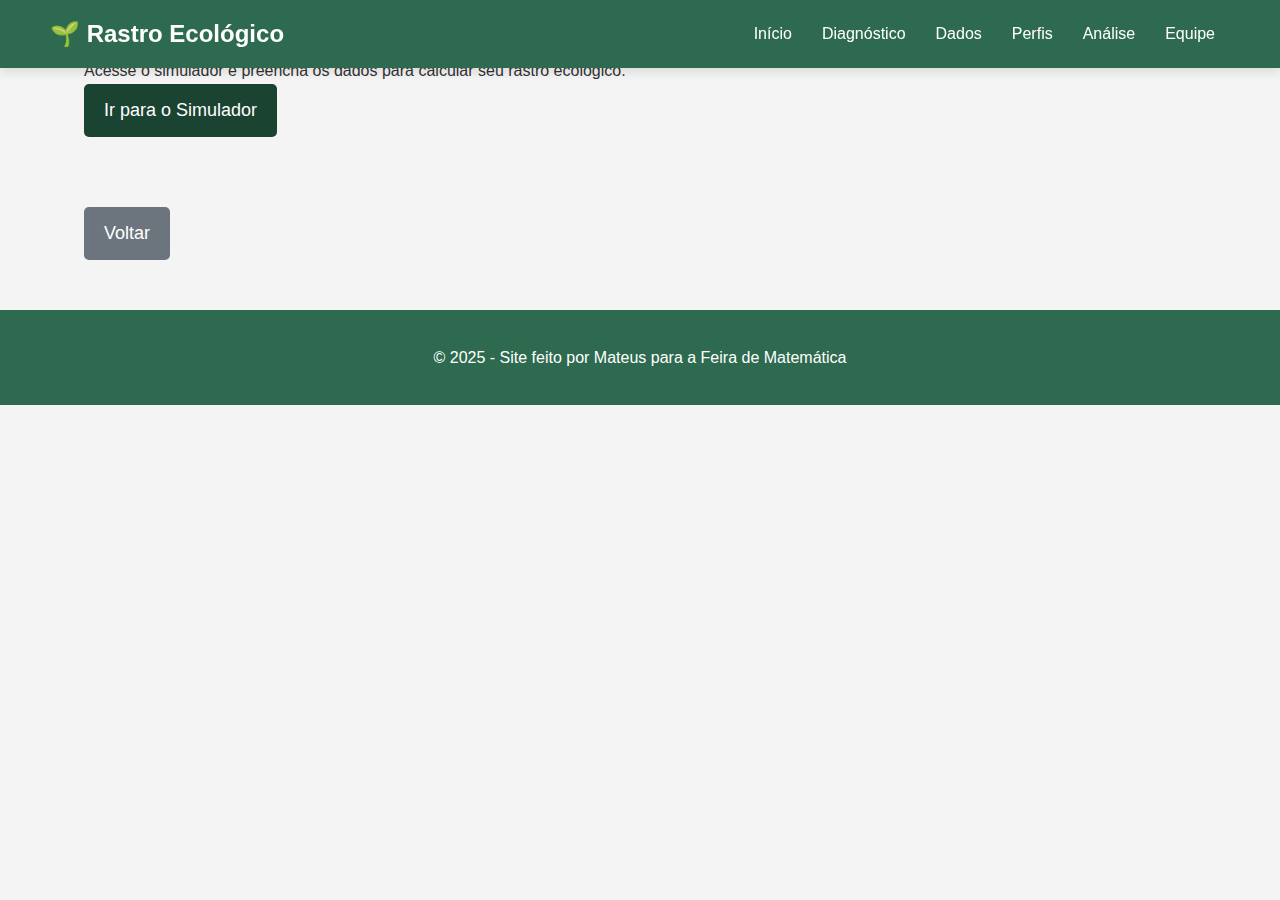
<file: pages/diagnostico.html>
<!DOCTYPE html>
<html lang="pt-BR">
<head>
  <meta charset="UTF-8">
  <meta name="viewport" content="width=device-width, initial-scale=1.0">
  <title>Diagnóstico - Rastro Ecológico</title>
  <link rel="stylesheet" href="../css/style.css">
</head>
<body>
  <header>
    <nav>
      <div class="logo">🌱 Rastro Ecológico</div>
      <button class="menu-toggle">☰</button>
      <ul class="menu">
        <li><a href="../index.html">Início</a></li>
        <li><a href="diagnostico.html">Diagnóstico</a></li>
        <li><a href="dados.html">Dados</a></li>
        <li><a href="perfis.html">Perfis</a></li>
        <li><a href="analise.html">Análise</a></li>
        <li><a href="participantes.html">Equipe</a></li>
      </ul>
    </nav>
  </header>

  <main>
    <section id="diagnostico" class="section">
      <div class="container">
        <h2>Diagnóstico Pessoal</h2>
        <p>Acesse o simulador e preencha os dados para calcular seu rastro ecológico.</p>
        <a href="https://footprintcalculator.org/home/pt" target="_blank" class="btn">Ir para o Simulador</a>
      </div>
    </section>
    <div class="container">
      <a href="../index.html" class="btn voltar">Voltar</a>
    </div>
  </main>

  <footer>
    <div class="container">
      <p>&copy; 2025 - Site feito por Mateus para a Feira de Matemática</p>
    </div>
  </footer>
</body>
</html>
</file>
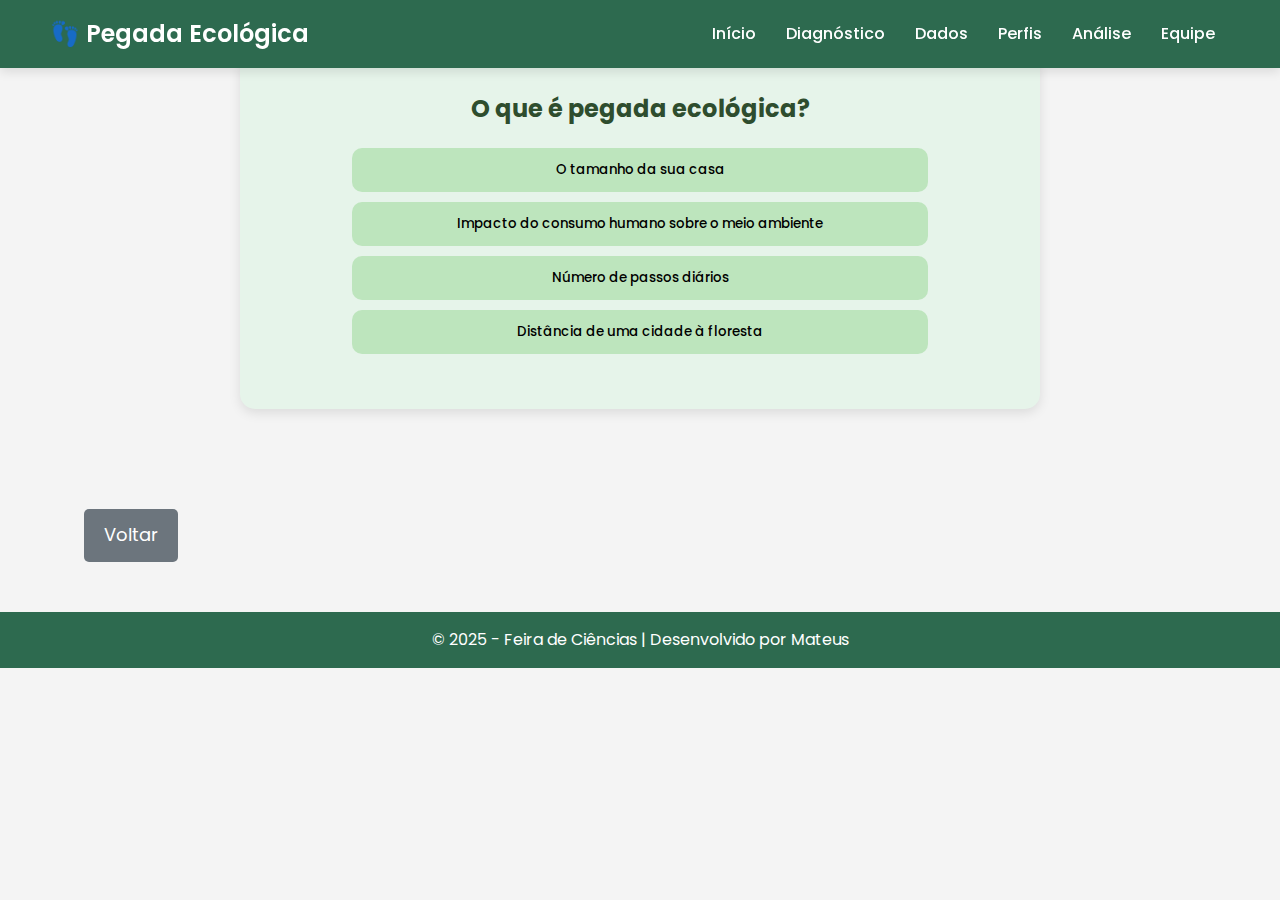
<file: pages/jogo.html>
<!DOCTYPE html>
<html lang="pt-BR">
<head>
  <meta charset="UTF-8">
  <meta name="viewport" content="width=device-width, initial-scale=1.0">
  <title>Quiz Ecológico - Pegada Ecológica</title>
  <link rel="stylesheet" href="../css/style.css">
  <link href="https://fonts.googleapis.com/css2?family=Poppins:wght@300;400;600&display=swap" rel="stylesheet">
  <style>
    .quiz-container {
      max-width: 800px;
      margin: 50px auto;
      padding: 40px;
      background-color: #e6f4ea;
      border-radius: 15px;
      box-shadow: 0 4px 12px rgba(0, 0, 0, 0.1);
      text-align: center;
    }

    .question {
      font-size: 1.5rem;
      color: #2e4d2e;
      margin-bottom: 20px;
    }

    .answers button {
      display: block;
      margin: 10px auto;
      padding: 12px;
      width: 80%;
      border: none;
      border-radius: 10px;
      background-color: #bde5bd;
      cursor: pointer;
      font-weight: 500;
      transition: background-color 0.3s;
    }

    .answers button:hover {
      background-color: #9ddc9d;
    }

    #next-btn {
      margin-top: 20px;
      background-color: #2e7d32;
      color: white;
      padding: 12px 20px;
      border: none;
      border-radius: 10px;
      cursor: pointer;
      font-weight: bold;
    }

    #next-btn:hover {
      background-color: #27682a;
    }

    .feedback {
      margin-top: 15px;
      font-weight: bold;
    }

    .hidden {
      display: none;
    }

    .btn-voltar {
      display: inline-block;
      margin: 20px auto 0;
      padding: 10px 20px;
      background-color: #2e4d2e;
      color: #fff;
      border-radius: 8px;
      text-decoration: none;
      font-weight: bold;
      transition: background-color 0.3s;
    }

    .btn-voltar:hover {
      background-color: #1c321c;
    }
  </style>
</head>
<body>

  <header>
    <nav>
      <div class="logo">👣 Pegada Ecológica</div>
      <button class="menu-toggle">☰</button>
      <ul class="menu">
        <li><a href="../index.html">Início</a></li>
        <li><a href="diagnostico.html">Diagnóstico</a></li>
        <li><a href="dados.html">Dados</a></li>
        <li><a href="perfis.html">Perfis</a></li>
        <li><a href="analise.html">Análise</a></li>
        <li><a href="participantes.html">Equipe</a></li>
      </ul>
    </nav>
  </header>

  <div class="quiz-container">
    <h2 class="question" id="question">Carregando pergunta...</h2>
    <div class="answers" id="answers"></div>
    <p class="feedback" id="feedback"></p>
    <button id="next-btn" class="hidden">Próxima pergunta</button>
  </div>
  <div class="container">
      <a href="../index.html" class="btn voltar">Voltar</a>
  </div>

  <footer>
    <p>&copy; 2025 - Feira de Ciências | Desenvolvido por Mateus</p>
  </footer>

  <script>
    const questions = [
      {
        question: "O que é pegada ecológica?",
        answers: [
          { text: "O tamanho da sua casa", correct: false },
          { text: "Impacto do consumo humano sobre o meio ambiente", correct: true },
          { text: "Número de passos diários", correct: false },
          { text: "Distância de uma cidade à floresta", correct: false }
        ]
      },
      {
        question: "Qual das ações ajuda a reduzir sua pegada ecológica?",
        answers: [
          { text: "Comer mais carne vermelha", correct: false },
          { text: "Desperdiçar água", correct: false },
          { text: "Usar transporte público", correct: true },
          { text: "Deixar a TV ligada o dia todo", correct: false }
        ]
      },
      {
        question: "Qual é a energia mais sustentável?",
        answers: [
          { text: "Carvão", correct: false },
          { text: "Petróleo", correct: false },
          { text: "Solar", correct: true },
          { text: "Nuclear", correct: false }
        ]
      },
      {
        question: "Qual objeto é reciclável?",
        answers: [
          { text: "Papelão", correct: true },
          { text: "Guardanapo usado", correct: false },
          { text: "Espelho quebrado", correct: false },
          { text: "Bituca de cigarro", correct: false }
        ]
      },
      {
        question: "O que significa 'desmatamento'?",
        answers: [
          { text: "Plantar árvores", correct: false },
          { text: "Queimadas controladas", correct: false },
          { text: "Corte de vegetação de forma não sustentável", correct: true },
          { text: "Criação de florestas", correct: false }
        ]
      },
      {
        question: "Qual atitude mais ajuda o meio ambiente?",
        answers: [
          { text: "Andar de carro sozinho", correct: false },
          { text: "Separar o lixo corretamente", correct: true },
          { text: "Tomar banhos longos", correct: false },
          { text: "Usar copos descartáveis", correct: false }
        ]
      },
      {
        question: "Quantos litros de água são gastos num banho de 15 minutos?",
        answers: [
          { text: "10 litros", correct: false },
          { text: "45 litros", correct: false },
          { text: "135 litros", correct: true },
          { text: "300 litros", correct: false }
        ]
      },
      {
        question: "Qual das opções NÃO é fonte renovável?",
        answers: [
          { text: "Energia eólica", correct: false },
          { text: "Energia solar", correct: false },
          { text: "Petróleo", correct: true },
          { text: "Hidrelétrica", correct: false }
        ]
      },
      {
        question: "Qual gás é o principal responsável pelo efeito estufa?",
        answers: [
          { text: "Oxigênio", correct: false },
          { text: "Hidrogênio", correct: false },
          { text: "Gás Carbônico (CO2)", correct: true },
          { text: "Ozônio", correct: false }
        ]
      },
      {
        question: "O que é compostagem?",
        answers: [
          { text: "Processo de aquecimento de plásticos", correct: false },
          { text: "Transformação de resíduos orgânicos em adubo", correct: true },
          { text: "Refrigeração de alimentos", correct: false },
          { text: "Estocagem de lixo reciclável", correct: false }
        ]
      },
      {
        question: "Qual material demora mais para se decompor?",
        answers: [
          { text: "Papel", correct: false },
          { text: "Vidro", correct: true },
          { text: "Alumínio", correct: false },
          { text: "Casca de fruta", correct: false }
        ]
      },
      {
        question: "Qual é o bioma mais ameaçado do Brasil?",
        answers: [
          { text: "Caatinga", correct: false },
          { text: "Pantanal", correct: false },
          { text: "Mata Atlântica", correct: true },
          { text: "Pampa", correct: false }
        ]
      },
      {
        question: "Quantos planetas seriam necessários se todos vivessem como um americano médio?",
        answers: [
          { text: "1", correct: false },
          { text: "1.5", correct: false },
          { text: "5", correct: true },
          { text: "2", correct: false }
        ]
      },
      {
        question: "Qual das opções é mais ecológica?",
        answers: [
          { text: "Comprar roupas novas toda semana", correct: false },
          { text: "Reutilizar sacolas", correct: true },
          { text: "Usar descartáveis", correct: false },
          { text: "Lavar o carro com mangueira", correct: false }
        ]
      },
      {
        question: "Qual atitude economiza mais energia?",
        answers: [
          { text: "Usar ar-condicionado sempre", correct: false },
          { text: "Apagar luzes desnecessárias", correct: true },
          { text: "Manter aparelhos em stand-by", correct: false },
          { text: "Deixar computador ligado o dia todo", correct: false }
        ]
      },
      {
        question: "Por que devemos cuidar da biodiversidade?",
        answers: [
          { text: "Para termos mais decoração", correct: false },
          { text: "Porque tudo está interligado e afeta o equilíbrio", correct: true },
          { text: "Porque é bonito", correct: false },
          { text: "Para termos pets diferentes", correct: false }
        ]
      },
      {
        question: "O que são ilhas de calor nas cidades?",
        answers: [
          { text: "Praias urbanas", correct: false },
          { text: "Áreas de calor causadas por falta de vegetação e excesso de concreto", correct: true },
          { text: "Locais para pegar sol", correct: false },
          { text: "Regiões de deserto", correct: false }
        ]
      }
    ];

    let currentQuestion = 0;

    const questionElement = document.getElementById('question');
    const answersElement = document.getElementById('answers');
    const nextBtn = document.getElementById('next-btn');
    const feedback = document.getElementById('feedback');

    function showQuestion() {
      const q = questions[currentQuestion];
      questionElement.textContent = q.question;
      answersElement.innerHTML = '';
      feedback.textContent = '';
      nextBtn.classList.add("hidden");

      q.answers.forEach((answer, index) => {
        const btn = document.createElement("button");
        btn.textContent = answer.text;
        btn.addEventListener("click", () => selectAnswer(answer.correct));
        answersElement.appendChild(btn);
      });
    }

    function selectAnswer(correct) {
      if (correct) {
        feedback.textContent = "✅ Correto!";
        feedback.style.color = "green";
      } else {
        feedback.textContent = "❌ Incorreto.";
        feedback.style.color = "red";
      }
      nextBtn.classList.remove("hidden");
    }

    nextBtn.addEventListener("click", () => {
      currentQuestion++;
      if (currentQuestion < questions.length) {
        showQuestion();
      } else {
        questionElement.textContent = "🎉 Você completou o quiz!";
        answersElement.innerHTML = "";
        feedback.textContent = "";
        nextBtn.classList.add("hidden");
      }
    });

    showQuestion();
  </script>

</body>
</html>
</file>
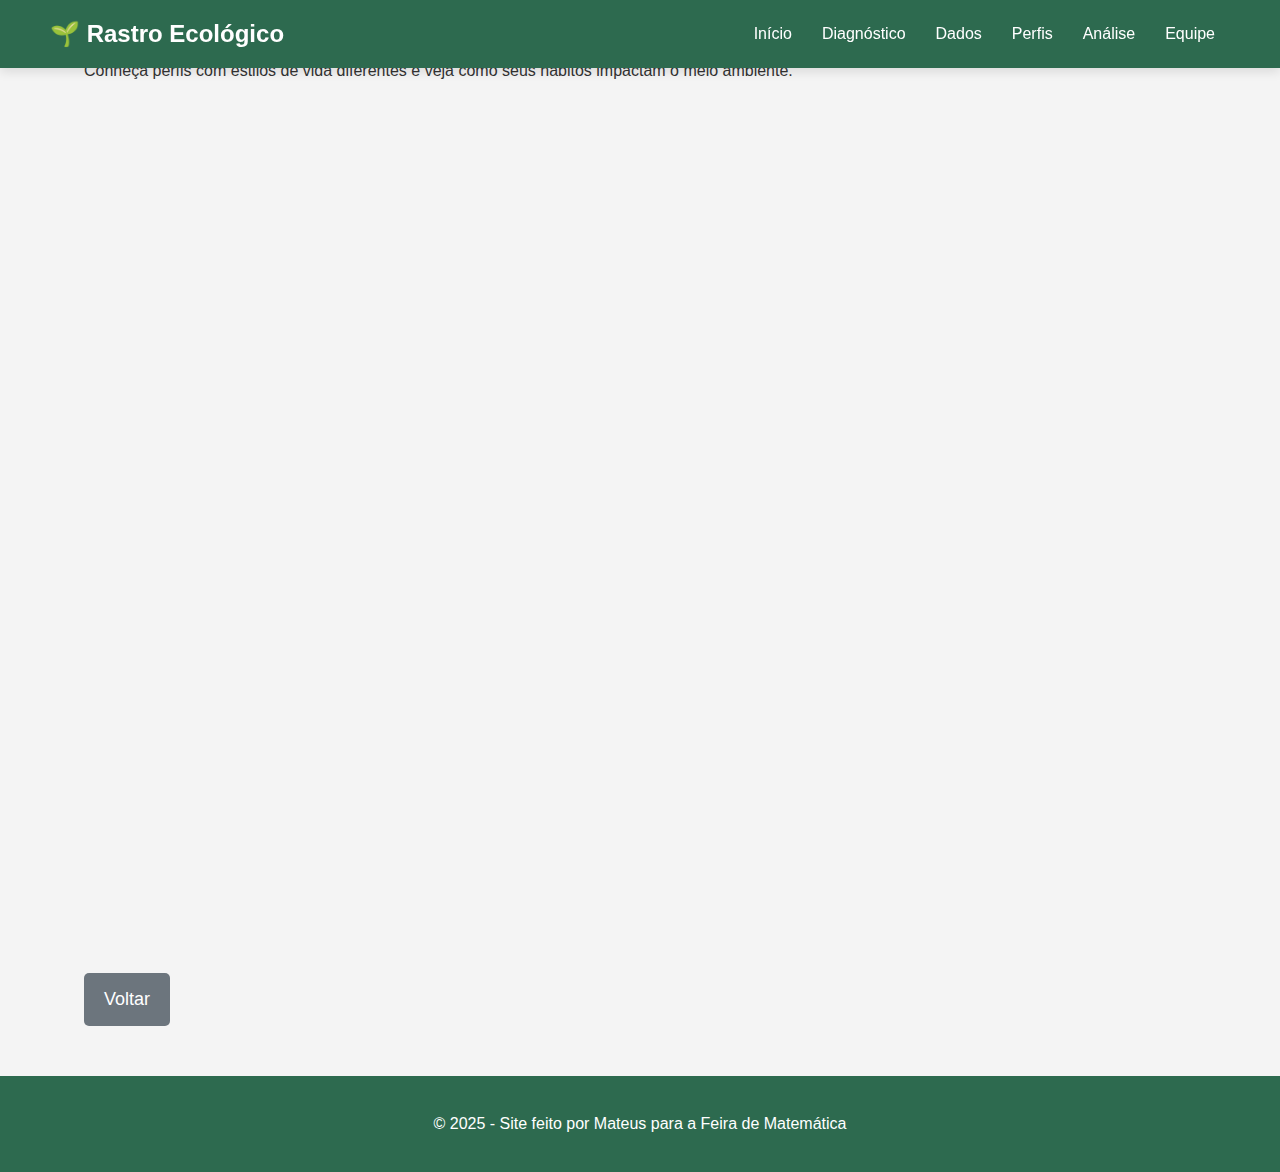
<file: pages/perfis.html>
<!DOCTYPE html>
<html lang="pt-BR">
<head>
  <meta charset="UTF-8">
  <meta name="viewport" content="width=device-width, initial-scale=1.0">
  <title>Perfis Fictícios - Rastro Ecológico</title>
  <link rel="stylesheet" href="../css/style.css">
</head>
<body>
  <header>
    <nav>
      <div class="logo">🌱 Rastro Ecológico</div>
      <button class="menu-toggle">☰</button>
      <ul class="menu">
        <li><a href="../index.html">Início</a></li>
        <li><a href="diagnostico.html">Diagnóstico</a></li>
        <li><a href="dados.html">Dados</a></li>
        <li><a href="perfis.html">Perfis</a></li>
        <li><a href="analise.html">Análise</a></li>
        <li><a href="participantes.html">Equipe</a></li>
      </ul>
    </nav>
  </header>

  <main>
    <section id="perfis" class="section">
      <div class="container">
        <h2>Perfis Fictícios</h2>
        <p>Conheça perfis com estilos de vida diferentes e veja como seus hábitos impactam o meio ambiente.</p>
        <div class="perfil-cards">
          <div class="card">
            <div class="profile-icon">🚗</div>
            <h3>Cesar</h3>
            <p>Transporte: Carro</p>
            <p>Alimentação: Carnívoro</p>
            <p>Energia: Alta</p>
            <p class="footprint">Rastro: 4,1 gha / 2,3 planetas</p>
          </div>
          <div class="card">
            <div class="profile-icon">🚲</div>
            <h3>Richard</h3>
            <p>Transporte: Bicicleta</p>
            <p>Alimentação: Vegetariana</p>
            <p>Energia: Baixa</p>
            <p class="footprint">Rastro: 2,0 gha / 1,1 planetas</p>
          </div>
          <div class="card">
            <div class="profile-icon">🚌</div>
            <h3>Maria</h3>
            <p>Transporte: Ônibus</p>
            <p>Alimentação: Vegana</p>
            <p>Energia: Moderada</p>
            <p class="footprint">Rastro: 1,8 gha / 1,0 planeta</p>
          </div>
        </div>
      </div>
    </section>
    <div class="container">
      <a href="../index.html" class="btn voltar">Voltar</a>
    </div>
  </main>

  <footer>
    <div class="container">
      <p>&copy; 2025 - Site feito por Mateus para a Feira de Matemática</p>
    </div>
  </footer>

  <script>
    // Sistema de comparação entre perfis
    document.querySelectorAll('.card').forEach(card => {
      card.addEventListener('click', function() {
        this.classList.toggle('selected');
        updateComparison();
      });
    });

    function updateComparison() {
      // Lógica para comparar perfis selecionados
      const selected = document.querySelectorAll('.card.selected');
      if(selected.length > 1) {
        // Mostrar comparação entre os perfis selecionados
      }
    }
  </script>
</body>
</html>
</file>
<file: css/style.css>
/* Reset */
* {
  margin: 0;
  padding: 0;
  box-sizing: border-box;
  font-family: 'Poppins', sans-serif;
  scroll-behavior: smooth;
}

/* Layout */
body {
  background-color: #f4f4f4;
  color: #333;
  line-height: 1.6;
}

.container {
  width: 90%;
  max-width: 1200px;
  margin: 0 auto;
  padding: 20px;
}

/* Navbar */
nav {
  display: flex;
  justify-content: space-between;
  align-items: center;
  background: #2d6a4f;
  padding: 15px 50px;
  position: fixed;
  width: 100%;
  top: 0;
  z-index: 1000;
  box-shadow: 0 4px 10px rgba(0, 0, 0, 0.1);
}

.logo {
  color: #fff;
  font-size: 24px;
  font-weight: 600;
}

.menu {
  list-style: none;
  display: flex;
}

.menu li {
  margin: 0 15px;
}

.menu a {
  color: #fff;
  text-decoration: none;
  font-weight: 500;
  transition: color 0.3s ease;
}

.menu a:hover {
  color: #b7e4c7;
}

.menu-toggle {
  display: none;
  background: none;
  border: none;
  color: white;
  font-size: 24px;
  cursor: pointer;
}

/* Hero Section */
.hero {
  background: url('https://encrypted-tbn0.gstatic.com/images?q=tbn:ANd9GcTSPQDgb2aGeTHCPeTHh6oYatyRQFptdvRP2_2dt2naaY8jT9vFiqePEBQ&s=10') no-repeat center center/cover;
  height: 80vh;
  display: flex;
  flex-direction: column;
  align-items: center;
  justify-content: center;
  color: #fff;
  text-shadow: 2px 2px 10px rgba(0,0,0,0.3);
  animation: fadeIn 1s ease-out;
  margin-top: 70px;
}

.hero h1 {
  font-size: 40px;
  margin-bottom: 10px;
  animation: slideDown 1s ease-out;
}

.hero p {
  font-size: 18px;
  margin-bottom: 20px;
  animation: slideUp 1s ease-out;
}

.btn {
  display: inline-block;
  background: #1b4332;
  color: #fff;
  padding: 12px 20px;
  border-radius: 5px;
  text-decoration: none;
  font-size: 18px;
  transition: transform 0.3s ease, background 0.3s ease;
}

.btn:hover {
  background: #40916c;
  transform: scale(1.05);
}

.btn.voltar {
  background: #6c757d;
  margin-top: 30px;
}

.btn.voltar:hover {
  background: #5a6268;
}

/* Cards */
.cards {
  display: grid;
  grid-template-columns: repeat(auto-fit, minmax(250px, 1fr));
  gap: 20px;
  padding: 100px 10% 50px;
}

.card {
  background: #fff;
  padding: 20px;
  border-radius: 10px;
  box-shadow: 2px 2px 10px rgba(0,0,0,0.1);
  text-align: center;
  transition: transform 0.3s ease, box-shadow 0.3s ease;
  opacity: 0;
  transform: translateY(30px);
  animation: slideUp 1s ease-out forwards;
}

.card h3 {
  font-size: 22px;
  margin-bottom: 10px;
}

.card p {
  font-size: 16px;
  margin-bottom: 15px;
  color: #555;
}

.card:hover {
  transform: translateY(-5px);
  box-shadow: 4px 4px 15px rgba(0, 0, 0, 0.15);
}

/* Estilos para a página de análise */
.analysis-article {
  background: white;
  padding: 25px;
  border-radius: 10px;
  box-shadow: 0 4px 8px rgba(0,0,0,0.1);
  margin-bottom: 40px;
  position: relative;
}

.analysis-article h3 {
  color: #2d6a4f;
  margin-bottom: 15px;
  font-size: 22px;
}

.analysis-article p {
  margin-bottom: 15px;
  line-height: 1.7;
}

.author-tag {
  position: absolute;
  top: -12px;
  right: 20px;
  background: #40916c;
  color: white;
  padding: 5px 15px;
  border-radius: 20px;
  font-size: 14px;
  font-weight: 500;
}

.image-container {
  margin: 25px 0;
  text-align: center;
}

.analysis-image {
  width: 100%;
  max-width: 600px;
  border-radius: 8px;
  box-shadow: 0 4px 8px rgba(0,0,0,0.1);
  margin-bottom: 10px;
}

.image-caption {
  font-size: 14px;
  color: #666;
  font-style: italic;
}

.graph-explain {
  background: #f1f8f5;
  padding: 20px;
  border-radius: 8px;
  margin: 20px 0;
  border-left: 4px solid #2d6a4f;
}

.graph-explain .author-tag {
  background: #52b788;
  top: -12px;
  right: 15px;
}

.graph-container {
  margin: 20px 0;
  max-height: 400px;
}

/* Footer */
footer {
  background: #2d6a4f;
  color: #fff;
  padding: 15px;
  margin-top: 30px;
  text-align: center;
}

/* Animações */
@keyframes fadeIn {
  from { opacity: 0; }
  to { opacity: 1; }
}

@keyframes slideUp {
  from { opacity: 0; transform: translateY(30px); }
  to { opacity: 1; transform: translateY(0); }
}

@keyframes slideDown {
  from { opacity: 0; transform: translateY(-20px); }
  to { opacity: 1; transform: translateY(0); }
}

/* Acessibilidade */
:focus {
  outline: 2px solid #2d6a4f;
  outline-offset: 2px;
}

.btn:focus, .menu a:focus {
  transform: scale(1.05);
}

/* Responsividade */
@media (max-width: 768px) {
  nav {
    padding: 15px;
  }
  
  .menu {
    display: none;
    flex-direction: column;
    width: 100%;
    position: absolute;
    top: 70px;
    left: 0;
    background: #2d6a4f;
    padding: 20px;
  }
  
  .menu.active {
    display: flex;
  }
  
  .menu li {
    margin: 10px 0;
  }

  .menu-toggle {
    display: block;
  }

  .hero h1 {
    font-size: 32px;
    text-align: center;
    padding: 0 20px;
  }

  .hero p {
    font-size: 16px;
    text-align: center;
    padding: 0 20px;
  }

  .cards {
    padding: 80px 5% 40px;
  }

  .analysis-article {
    padding: 20px 15px;
  }
}

@media (max-width: 480px) {
  .hero h1 {
    font-size: 28px;
  }
  
  .hero {
    height: 70vh;
  }
  
  .btn {
    padding: 10px 15px;
    font-size: 16px;
  }
  
  .author-tag {
    position: static;
    display: inline-block;
    margin-bottom: 15px;
  }
  }
</file>
